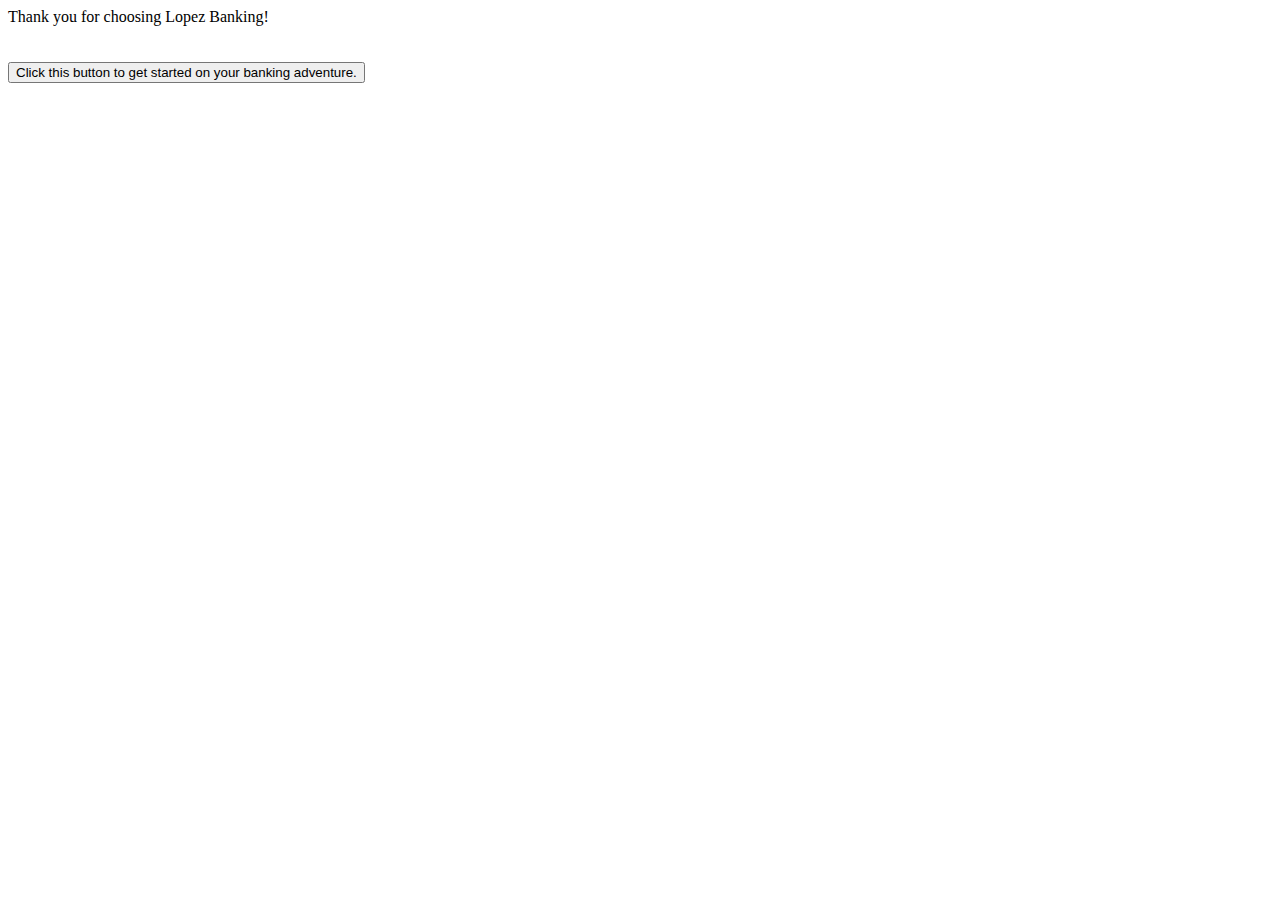
<file: index.html>
<html lang="en">

<head>
    <meta charset="UTF-8">
    <meta http-equiv="X-UA-Compatible" content="IE=edge">
    <meta name="viewport" content="width=device-width, initial-scale=1.0">
    <title>Lopez Banking</title>

    <!-- This link is dedicated to connecting the index.css file to this html file. -->
    <link rel="stylesheet" href="index.css">
    <!-- This script is dedicated to connecting the index.js file to this html file. -->
    <script src="index.js"></script>
</head>

<body>
    <!-- A quick thanks. -->
    <div>
        Thank you for choosing Lopez Banking!
    </div>
    <br><br>

    <!-- Start up the ATM program on click. -->
    <button id="setupBtn" onclick="gettingStarted();">Click this button to get started on your banking
        adventure. </button>

    <!-- Retrieve user name. -->
    <div id="getUsername">
        <br>
        <div>
            Let's get you started!
        </div>
        <br>
        <div>
            Please enter your name below.
        </div>
        <br>
        <input id="username" type="text" placeholder="Ex. David">
        <button onclick="getUserName();" type="button">Submit</button>
        <br>
    </div>

    <!-- Show user the system has recieved their name. -->
    <p id="showUsername"></p>

    <!-- Setup the user's four-digit pin number. -->
    <div id="getPin">
        <div>
            Now, we must set up your account security.
        </div>
        <br>
        <div>
            Please enter a four-digit pin code below.
        </div>
        <br>
        <input id="pin" type="number" placeholder="Ex. 1234">
        <button onclick="getUserPin();" type="button">Submit</button>
        <br>
    </div>

    <!-- Show user their pin was securely saved. -->
    <p id="showPin"></p>

    <!-- Initiate user log-in. -->
    <div id="loginUser">
        <div>
            Please re-enter your name below.
        </div>
        <br>
        <input id="checkUsername" type="text" placeholder="Ex. David">
        <button onclick="logIn();" type="button">Log In</button>
        <br>
    </div>

    <!-- Show user they have entered a valid username. -->
    <p id="confirm"></p>

    <!-- Confirm user has the correct pin for their user. -->
    <div id="authenticate">
        <div>
            Please enter the pin associated with your account.
        </div>
        <br>
        <input id="checkPin" type="number" placeholder="Ex. 1234">
        <button onclick="authenticatePinForLogIn1();" type="button">Submit Pin</button>
    </div>

    <!-- Show user they have successfully logged in.  -->
    <p id="confirmPin"></p>

    <!-- Ask user to choose which type of account they would like to open. -->
    <div id="getAccType">
        <div>
            Choose which type of account you would like to open below.
        </div>
        <br>

        <!-- Account types for user to choose from. -->
        <button id="accType1" onclick="checking1();" type="button">Checking</button>
        <input id="accType2" type="button" value="Savings" onclick="savings1();">
        <input id="accType3" type="button" value="Credit" onclick="credit1();">
        <input id="accType4" type="button" value="Loan" onclick="loan1();">
        <input id="accType5" type="button" value="Mortgage" onclick="mortgage1();">
        <input id="accType6" type="button" value="Car/Boat Loan" onclick="carBoatLoan1();">
        <br>
    </div>

    <!-- Show user what option they chose, request pin number -->
    <p id="output1"></p>

    <div id="authenticate2">
        <div>
            Please enter the pin associated with your account.
        </div>
        <br>
        <input id="checkPin2" type="number" placeholder="Ex. 1234">
        <button onclick="authenticatePinForLogIn2();" type="button">Submit Pin</button>
    </div>

    <div id="authenticate3">
        <div>
            Please enter the pin associated with your account.
        </div>
        <br>
        <input id="checkPin3" type="number" placeholder="Ex. 1234">
        <button onclick="authenticatePinForLogIn3();" type="button">Submit Pin</button>
    </div>

    <div id="authenticate4">
        <div>
            Please enter the pin associated with your account.
        </div>
        <br>
        <input id="checkPin3" type="number" placeholder="Ex. 1234">
        <button onclick="authenticatePinForLogIn3();" type="button">Submit Pin</button>
    </div>

    <!-- Show user they entered the correct pin, Allow user to begin manipulating checking account. -->
    <p id="confirmPin2"></p>

    <!-- Show user their checking account and what it's named. -->
    <p id="output2"></p>

    <!-- Show user their savings account and what it's named. -->
    <p id="output3"></p>

    <!-- Show user their credit account and what it's named. -->
    <p id="output4"></p>

    <!-- Contains all sequences associated with the Checking account type -->
    <div id="CHECKING">
        <!-- Prompt user to name their checking account for future reference. -->
        <div id="nameChecking">
            <div>
                Please provide a name for your checking account below.
            </div>
            <br>
            <input id="checkingAccName" type="text" placeholder="Ex. David's Checking">
            <button onclick="checking2();" type="button">Confirm Name</button>
        </div>

        <div id="checkingOrder1">
            <div>
                What would you like to do with your checking account?
            </div>
            <br>
            <button onclick="checking3();" type="button">Check Balance</button>
            <button onclick="checking4();" type="button">Withdraw</button>
            <button onclick="checking5();" type="button">Deposit</button>
            <button onclick="exit1();" type="button">Exit</button>
        </div>

    </div>

    <div id="SAVINGS">
        <!-- Prompt user to name their checking account for future reference. -->
        <div id="nameSavings">
            <div>
                Please provide a name for your savings account below.
            </div>
            <br>
            <input id="savingsAccName" type="text" placeholder="Ex. David's Savings">
            <button onclick="savings2();" type="button">Confirm Name</button>
        </div>

        <div id="savingsOrder1">
            <div>
                What would you like to do with your savings account?
            </div>
            <br>
            <button onclick="savings3();" type="button">Check Balance</button>
            <button onclick="savings4();" type="button">Deposit</button>
            <button onclick="exit1();" type="button">Exit</button>
        </div>
    </div>

    <div id="CREDIT">
        <!-- Prompt user to name their checking account for future reference. -->
        <div id="nameCredit">
            <div>
                Please provide a name for your credit account below.
            </div>
            <br>
            <input id="creditAccName" type="text" placeholder="Ex. David's Credit">
            <button onclick="credit2();" type="button">Confirm Name</button>
        </div>

        <div id="creditOrder1">
            <div>
                This is a test application. For testing purposes, select one of the four credit options below.
            </div>
            <br>
            <button onclick="credit3();" type="button">450 credit score</button>
            <button onclick="credit4();" type="button">600 credit score</button>
            <button onclick="credit5();" type="button">750 credit score</button>
            <button onclick="credit6();" type="button">900 credit score</button>
            <br>
        </div>

        <div id="creditOrder2">
            <div>
                What would you like to do with your credit account?
            </div>
            <br>
            <button onclick="credit7();" type="button">Check Balance</button>
            <button onclick="credit8();" type="button">Withdraw</button>
            <button onclick="credit9();" type="button">Pay</button>
            <button onclick="exit1();" type="button">Exit</button>
        </div>
    </div>
</body>

</html>
</file>
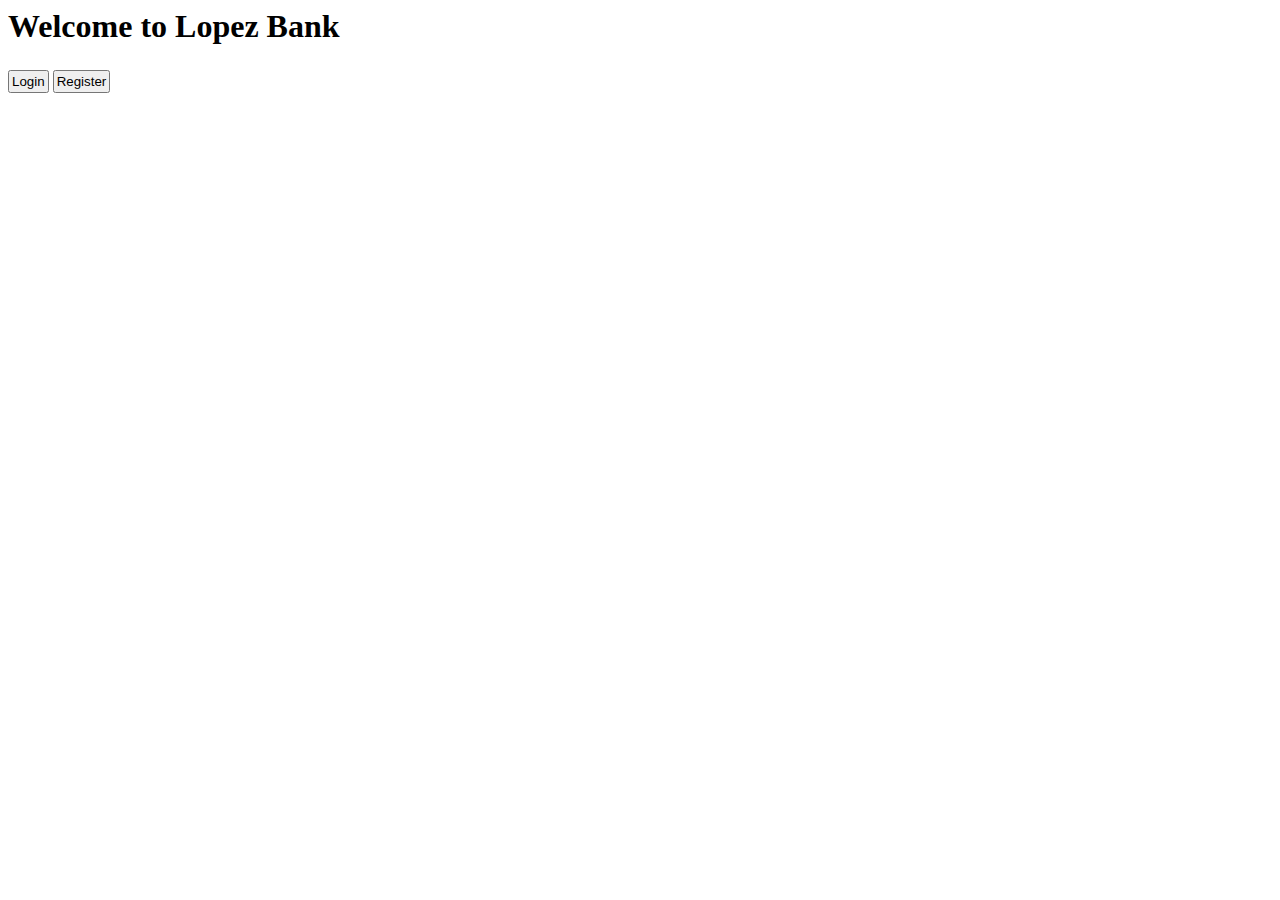
<file: Bank/index.html>
<html lang="en">

<head>
    <meta charset="UTF-8">
    <meta http-equiv="X-UA-Compatible" content="IE=edge">
    <meta name="viewport" content="width=device-width, initial-scale=1.0">
    <title>Lopez Banking</title>

    <!-- This link is dedicated to connecting the index.css file to this html file. -->
    <link rel="stylesheet" href="./index.css">
    <!-- This script is dedicated to connecting the index.js file to this html file. -->
    <script src="./index.js"></script>
</head>

<body>
    <h1>Welcome to Lopez Bank</h1>

    <!-- Login and Register account div -->
    <div> 
        <!-- A log in Button for users that already have a Login. -->
        <button id="login" onclick="login()">Login</button>

        <!-- A register button for users that do not have a  -->
        <button id="register" onclick="register()">Register</button>

    </div>

    <br>

    <!-- Dynamic Message -->
    <div id="dynamicMessage"></div>

    <br>

    <!-- Register Form -->
    <div id="registerForm">
        <h3>Register</h3>

            <!-- First Name Field -->
            <label for="getFirstName">First Name</label>
            <input type="text" id="getFirstName" name="getFirstName">

            <!-- Last Name Field -->
            <label for="getLastName">Last Name</label>
            <input type="text" id="getLastName" name="getLastName">

            <!-- Username Field -->
            <label for="getUsername">Username</label>
            <input type="text" id="getUsername" name="getUsername">

            <!-- PIN Field -->
            <label for="getPin">Pin</label>
            <input type="text" id="getPin" name="getPin">
    
            <button onclick="registerUser()" type="button">
                Register
            </button>

            <br>
    </div>

    <!-- Login Form -->
    <div id="loginForm">
        <h3>Login:</h3>
            <!-- Username Field -->
            <label for="getUsername">Username</label>
            <input type="text" id="getUsername" name="getUsername">

            <!-- Last Name Field -->
            <label for="getPin">Pin</label>
            <input type="text" id="getPin" name="getPin">
    
            <button onclick="registerUser()" type="button">
                Register
            </button>
    </div>

    <!-- Account Transaction Form -->
    <div id="transactionForm">
        <h3>Balance: <span id="balanceAmt"></span></h3>
            <!-- Deposit Field -->
            <label for="depositfAmt">Deposit</label>
            <input type="number" id="depositAmt" name="depositAmt">
    
            <button onclick="depositAmount()" type="button">
                Deposit Funds
            </button>

            <br>

            <!-- Withdraw Field -->
            <label for="withdrawAmt">Withdraw</label>
            <input type="number" id="withdrawAmt" name="withdrawAmt">
    
            <button onclick="withdrawAmount()" type="button">
                Withdraw Funds
            </button>
    </div>

</body>

</html>
</file>
<file: index.css>
#getUsername,
#getPin,
#loginUser,
#authenticate,
#getAccType,
#authenticate2,
#authenticate3,
#authenticate4,
#nameChecking,
#checkingOrder1,
#nameSavings,
#savingsOrder1,
#nameCredit,
#creditOrder1,
#creditOrder2 {
  display: none;
}
</file>
<file: Bank/index.css>
#transactionForm,
#registerForm,
#loginForm {
  display: none;
}

input {
  display: block;
}

button {
  padding: 2px;
  margin-top: 4px;
}
</file>
